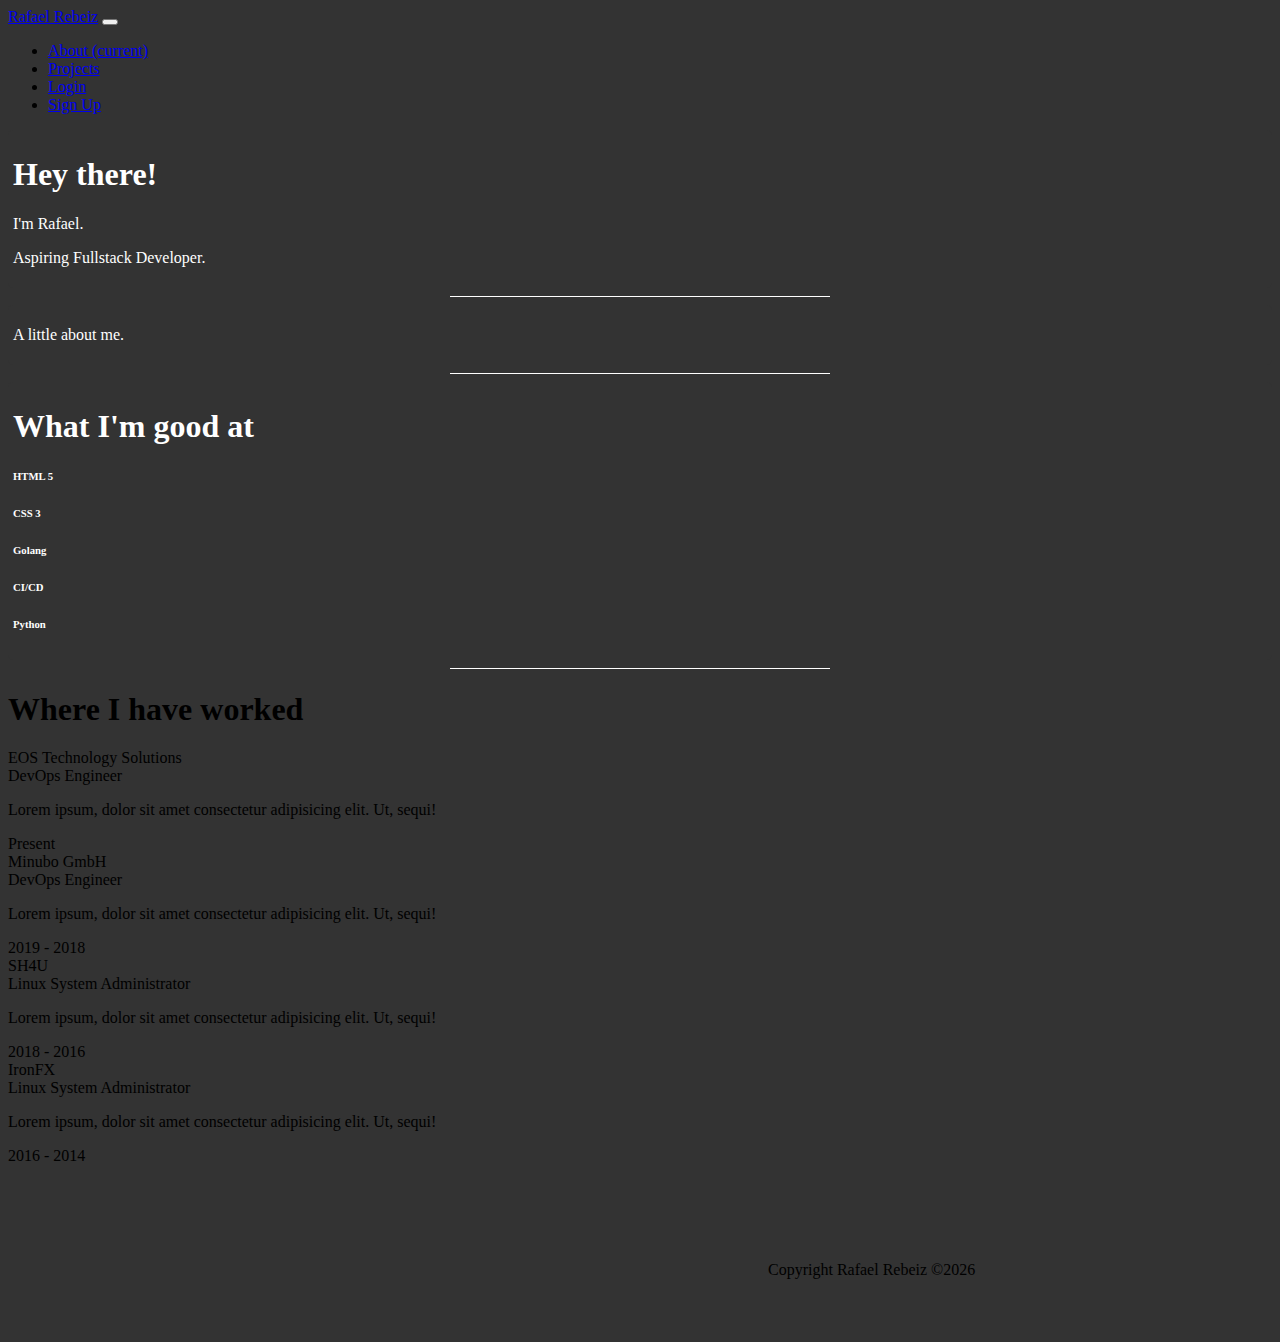
<file: index.html>
<!DOCTYPE html>
<html lang="en">
	<head>
		<meta charset="UTF-8" />
		<meta name="viewport" content="width=device-width, initial-scale=1.0" />
		<meta http-equiv="X-UA-Compatible" content="ie=edge" />
		<link
			rel="stylesheet"
			href="https://use.fontawesome.com/releases/v5.0.13/css/all.css"
			integrity="sha384-DNOHZ68U8hZfKXOrtjWvjxusGo9WQnrNx2sqG0tfsghAvtVlRW3tvkXWZh58N9jp"
			crossorigin="anonymous"
		/>
		<link
			rel="stylesheet"
			href="https://stackpath.bootstrapcdn.com/bootstrap/4.1.1/css/bootstrap.min.css"
			integrity="sha384-WskhaSGFgHYWDcbwN70/dfYBj47jz9qbsMId/iRN3ewGhXQFZCSftd1LZCfmhktB"
			crossorigin="anonymous"
		/>
		<link rel="stylesheet" href="css/style.css" />
		<title>Rafael Rebeiz</title>
	</head>

	<body>
		<!--Nav bar-->
		<div class="container">
			<nav class="navbar navbar-expand-lg navbar-dark bg-dark">
				<a class="navbar-brand" href="#">Rafael Rebeiz</a>
				<button
					class="navbar-toggler"
					type="button"
					data-toggle="collapse"
					data-target="#navbarSupportedContent"
					aria-controls="navbarSupportedContent"
					aria-expanded="false"
					aria-label="Toggle navigation"
				>
					<span class="navbar-toggler-icon"></span>
				</button>

				<div
					class="collapse navbar-collapse"
					id="navbarSupportedContent"
				>
					<ul class="navbar-nav ml-auto">
						<li class="nav-item active">
							<a class="nav-link" href="index.html"
								>About <span class="sr-only">(current)</span></a
							>
						</li>
						<li class="nav-item">
							<a class="nav-link" href="projects.html"
								>Projects
							</a>
						</li>
						<li class="nav-item">
							<a class="nav-link" href="#">Login</a>
						</li>
						<li class="nav-item">
							<a class="nav-link" href="#">Sign Up</a>
						</li>
					</ul>
				</div>
			</nav>
		</div>
		<!--Nav bar-->

		<!-- About me -->
		<section id="about-section">
			<div class="container">
				<div class="row">
					<div class="col text-center py-5">
						<h1 class="display-6 text-light">Hey there!</h1>
						<p class="lead">I'm Rafael.</p>
						<p class="lead">Aspiring Fullstack Developer.</p>
					</div>
				</div>
			</div>
		</section>
		<hr />

		<!-- More About me -->
		<section id="about-section">
			<div class="container">
				<div class="row">
					<div class="col text-center py-5">
						<p class="lead">A little about me.</p>
					</div>
				</div>
			</div>
		</section>
		<hr />
		<!-- Skills -->
		<section id="skills-section">
			<div class="container">
				<div class="row">
					<div class="col text-center justify-center">
						<h1 class="display-6 text-light mb-3">
							What I'm good at
						</h1>

						<h6>HTML 5</h6>
						<div class="progress mb-3">
							<div
								class="progress-bar bg-success"
								style="width: 100%;"
							></div>
						</div>
						<h6>CSS 3</h6>
						<div class="progress mb-3">
							<div
								class="progress-bar bg-success"
								style="width: 100%;"
							></div>
						</div>
						<h6>Golang</h6>
						<div class="progress mb-3">
							<div
								class="progress-bar bg-success"
								style="width: 90%;"
							></div>
						</div>
						<h6>CI/CD</h6>
						<div class="progress mb-3">
							<div
								class="progress-bar bg-success"
								style="width: 80%;"
							></div>
						</div>
						<h6>Python</h6>
						<div class="progress mb-3">
							<div
								class="progress-bar bg-success"
								style="width: 70%;"
							></div>
						</div>
					</div>
				</div>
			</div>
		</section>

		<!-- WorkExperiance -->
		<hr />
		<section id="work-section">
			<div class="container">
				<h1 class="display-6 text-light text-center pb-2">
					Where I have worked
				</h1>
				<div class="row">
					<div class="col text-center">
						<div class="card bg-dark text-light">
							<div class="card-header">
								EOS Technology Solutions
							</div>
							<div class="card-title">DevOps Engineer</div>
							<div class="card-body">
								<p class="card-text">
									Lorem ipsum, dolor sit amet consectetur
									adipisicing elit. Ut, sequi!
								</p>
							</div>
							<div class="card-footer text-muted">Present</div>
						</div>
					</div>

					<div class="col text-center">
						<div class="card bg-dark text-light">
							<div class="card-header">Minubo GmbH</div>
							<div class="card-title">DevOps Engineer</div>
							<div class="card-body">
								<p class="card-text">
									Lorem ipsum, dolor sit amet consectetur
									adipisicing elit. Ut, sequi!
								</p>
							</div>
							<div class="card-footer text-muted">
								2019 - 2018
							</div>
						</div>
					</div>

					<div class="col text-center">
						<div class="card bg-dark text-light">
							<div class="card-header">SH4U</div>
							<div class="card-title">
								Linux System Administrator
							</div>
							<div class="card-body">
								<p class="card-text">
									Lorem ipsum, dolor sit amet consectetur
									adipisicing elit. Ut, sequi!
								</p>
							</div>
							<div class="card-footer text-muted">
								2018 - 2016
							</div>
						</div>
					</div>

					<div class="col text-center">
						<div class="card bg-dark text-light">
							<div class="card-header">IronFX</div>
							<div class="card-title">
								Linux System Administrator
							</div>
							<div class="card-body">
								<p class="card-text">
									Lorem ipsum, dolor sit amet consectetur
									adipisicing elit. Ut, sequi!
								</p>
							</div>
							<div class="card-footer text-muted">
								2016 - 2014
							</div>
						</div>
					</div>
				</div>
			</div>
		</section>

		<!-- FOOTER -->
		<footer class="footer bg-dark text-light m-auto">
			<div class="container">
				<div class="row">
					<p>
						Copyright Rafael Rebeiz &copy;<span id="year"></span>
						<a
							href="https://www.linkedin.com/in/rafael-rebeiz-07481939/"
							target="_blank"
						>
							<i class="social fab fa-linkedin"></i>
						</a>
						<a
							href="https://www.xing.com/profile/Rafael_Rebeiz"
							target="_blank"
						>
							<i class="social fab fa-xing-square"></i>
						</a>
					</p>
				</div>
			</div>
		</footer>
	</body>
	<script
		src="http://code.jquery.com/jquery-3.3.1.min.js"
		integrity="sha256-FgpCb/KJQlLNfOu91ta32o/NMZxltwRo8QtmkMRdAu8="
		crossorigin="anonymous"
	></script>
	<script
		src="https://cdnjs.cloudflare.com/ajax/libs/popper.js/1.14.3/umd/popper.min.js"
		integrity="sha384-ZMP7rVo3mIykV+2+9J3UJ46jBk0WLaUAdn689aCwoqbBJiSnjAK/l8WvCWPIPm49"
		crossorigin="anonymous"
	></script>
	<script
		src="https://stackpath.bootstrapcdn.com/bootstrap/4.1.1/js/bootstrap.min.js"
		integrity="sha384-smHYKdLADwkXOn1EmN1qk/HfnUcbVRZyYmZ4qpPea6sjB/pTJ0euyQp0Mk8ck+5T"
		crossorigin="anonymous"
	></script>

	<script>
		// Get the current year for the copyright
		$('#year').text(new Date().getFullYear());
	</script>
</html>
</file>
<file: css/style.css>
body {
	background-color: #333;
}

#about-section,
#skills-section {
	background: #333;
	color: #fff;
	padding: 5px;
	border-radius: 5px;
}
/* font-family: 'Ubuntu', sans-serif;
font-family: 'Montserrat', sans-serif; */
#about-section h1,
p {
	font-family: 'Montserrat-Black';
}

hr {
	border: 1px dotted;
	border-style: none none dotted;
	color: #fff;
	background-color: #fff;
	width: 30%;
	/* background-color: #fff;
    border-top: dotted 2px;
    width: 30%; */
}

#projects-section p {
	font-size: 16px;

	margin-top: 1%;
}

#projects-section {
	text-align: center;
}

/* #projects-section img {
    width: 800px;
    height: 600px;
  } */

footer {
	padding: 3% 3%;
	margin-top: 3%;
	text-align: center;
}
footer p {
	margin-left: 40%;
	text-align: center;
}

.social {
	font-size: 20px;
	margin: 3px;
	color: #fff;
}
</file>
